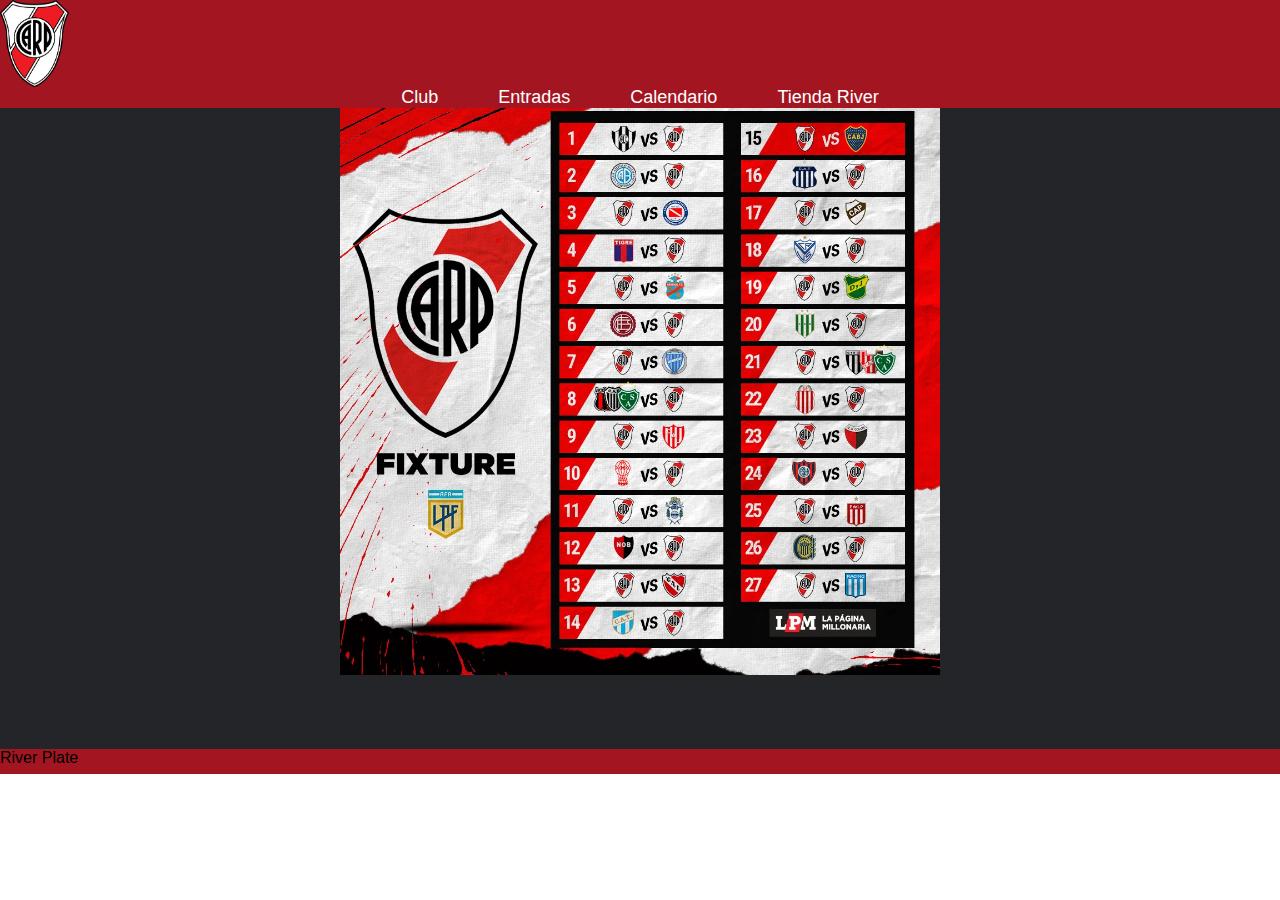
<file: calendario/calendario.html>
<html lang="en">
<head>
    <meta charset="UTF-8">
    <meta name="viewport" content="width=device-width, initial-scale=1.0">
    <link rel="stylesheet" href="../css/style.css">
    <title>Calendario</title>
    <link rel="shortcut icon" href="../imagenes/escudo favicom.png" type="image/x-icon">
</head>
<body>
    <header>
        <a href="../index.html">
        <img src="../imagenes/escudo logo.png" alt="logo">
        </a>
        <nav>
            <ul>
                <li class="menu-item"><a href="../club/club.html">Club</a></li>
                <li class="menu-item"><a href="../entradas/entradas.html">Entradas</a></li>
                <li class="menu-item"><a href="../calendario/calendario.html">Calendario</a></li>
                <li class="menu-item"><a href="../tienda-river/tienda.html">Tienda River</a></li>
            </ul>
        </nav>
    </header>
    <main>
        <a href="https://www.promiedos.com.ar/copadeliga">
        <img src="../imagenes/fixture.jpg" alt="banner">
        </a> 
    </main>
    <footer>
        <p>River Plate</p>
    </footer>
    
</body>
</html>
</file>
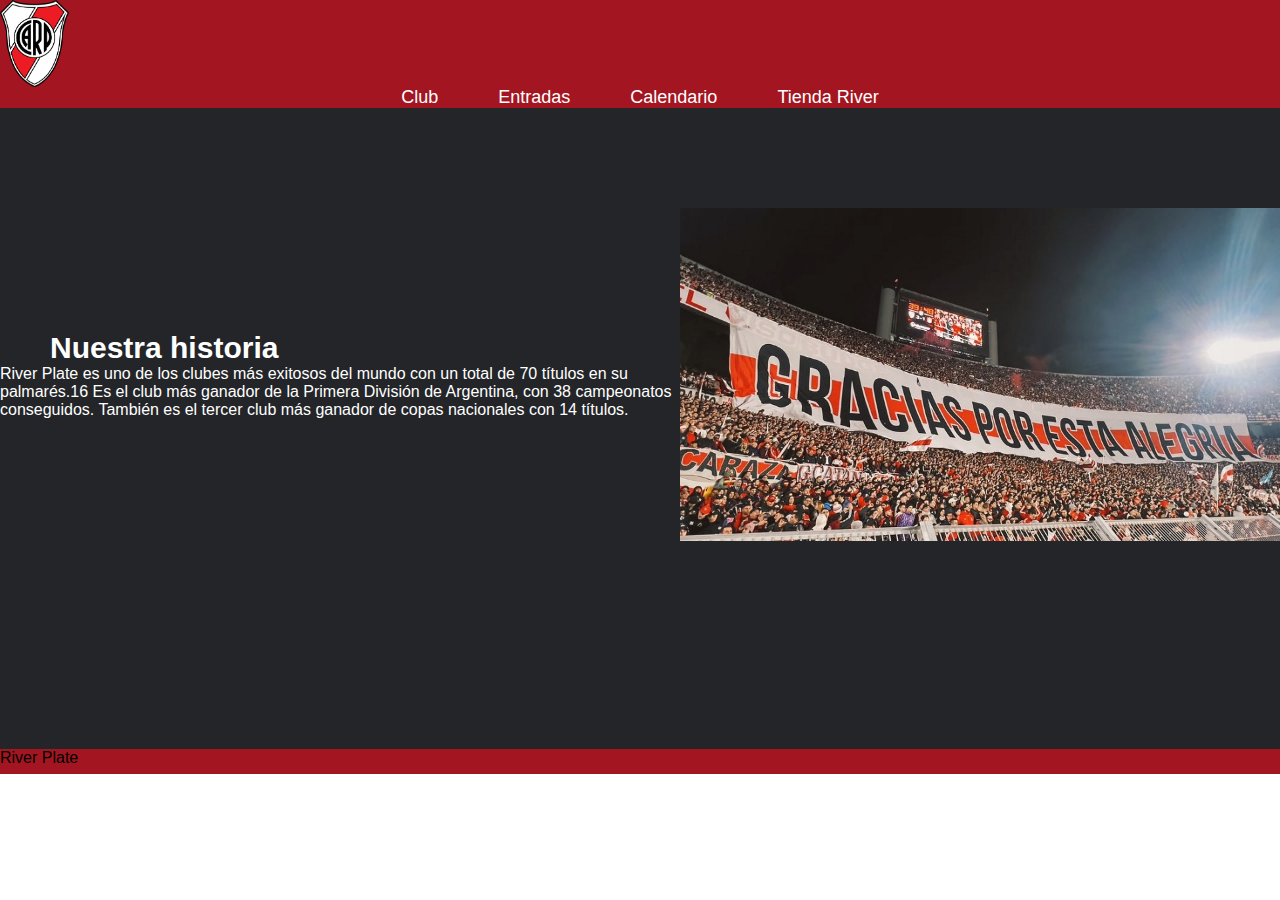
<file: club/club.html>
<html lang="en">
<head>
    <meta charset="UTF-8">
    <meta name="viewport" content="width=device-width, initial-scale=1.0">
    <link rel="stylesheet" href="../css/style.css">
    <title>Club</title>
    <link rel="shortcut icon" href="../imagenes/escudo favicom.png" type="image/x-icon">
</head>
<body>
    <header>
        <a href="../index.html">
        <img src="../imagenes/escudo logo.png" alt="logo">
        </a>
        <nav>
            <ul>
                <li class="menu-item"><a href="../club/club.html">Club</a></li>
                <li class="menu-item"><a href="../entradas/entradas.html">Entradas</a></li>
                <li class="menu-item"><a href="../calendario/calendario.html">Calendario</a></li>
                <li class="menu-item"><a href="../tienda-river/tienda.html">Tienda River</a></li>
            </ul>
        </nav>
    </header>
    <main>
        <div class="contenedor">
                  <h1>Nuestra historia</h1>
                  <p>River Plate es uno de los clubes más exitosos del mundo con un total de 70 títulos en su palmarés.16​ Es el club más 
                    ganador de la Primera División de Argentina, con 38 campeonatos
                     conseguidos. También es el tercer club 
                     más ganador de copas nacionales con 14 títulos. </p>

              </div>

              <img src="../imagenes/monumental-header.jpg" alt="">
           


        </div>


    </main>

    <footer>
        <p>River Plate</p>
    </footer>
</body>
</html>
</file>
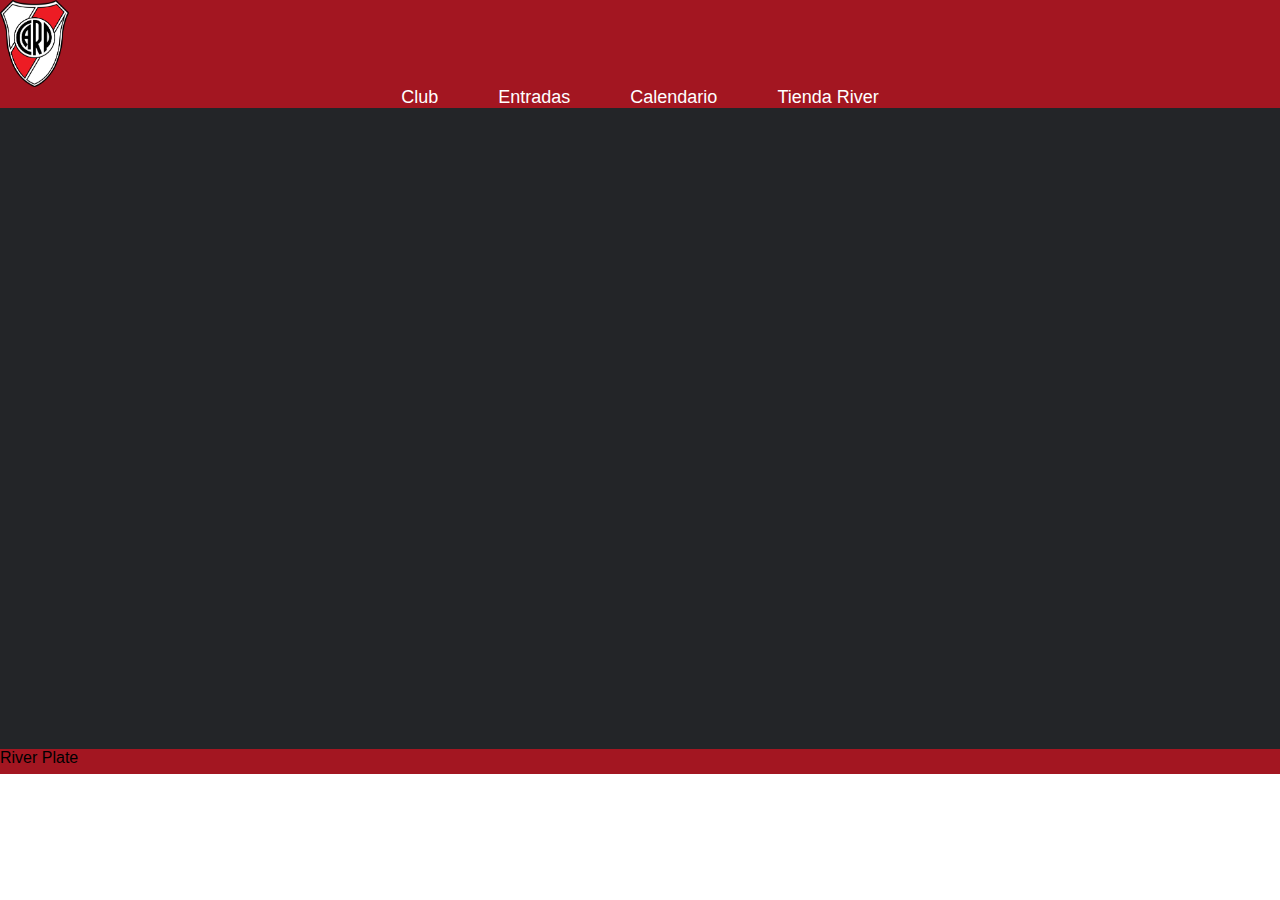
<file: entradas/entradas.html>
<html lang="en">
<head>
    <meta charset="UTF-8">
    <meta name="viewport" content="width=device-width, initial-scale=1.0">
    <link rel="stylesheet" href="../css/style.css">
    <title>Entradas</title>
    <link rel="shortcut icon" href="../imagenes/escudo favicom.png" type="image/x-icon">
</head>
<body> 
    <header>
    <a href="../index.html">
    <img src="../imagenes/escudo logo.png" alt="logo">
    </a>
    <nav>
        <ul>
            <li class="menu-item"><a href="../club/club.html">Club</a></li>
            <li class="menu-item"><a href="../entradas/entradas.html">Entradas</a></li>
            <li class="menu-item"><a href="../calendario/calendario.html">Calendario</a></li>
            <li class="menu-item"><a href="../tienda-river/tienda.html">Tienda River</a></li>
        </ul>
    </nav>
</header>
<main>
    
</main>
<footer>
    <p>River Plate</p>
</footer>

    
</body>
</html>
</file>
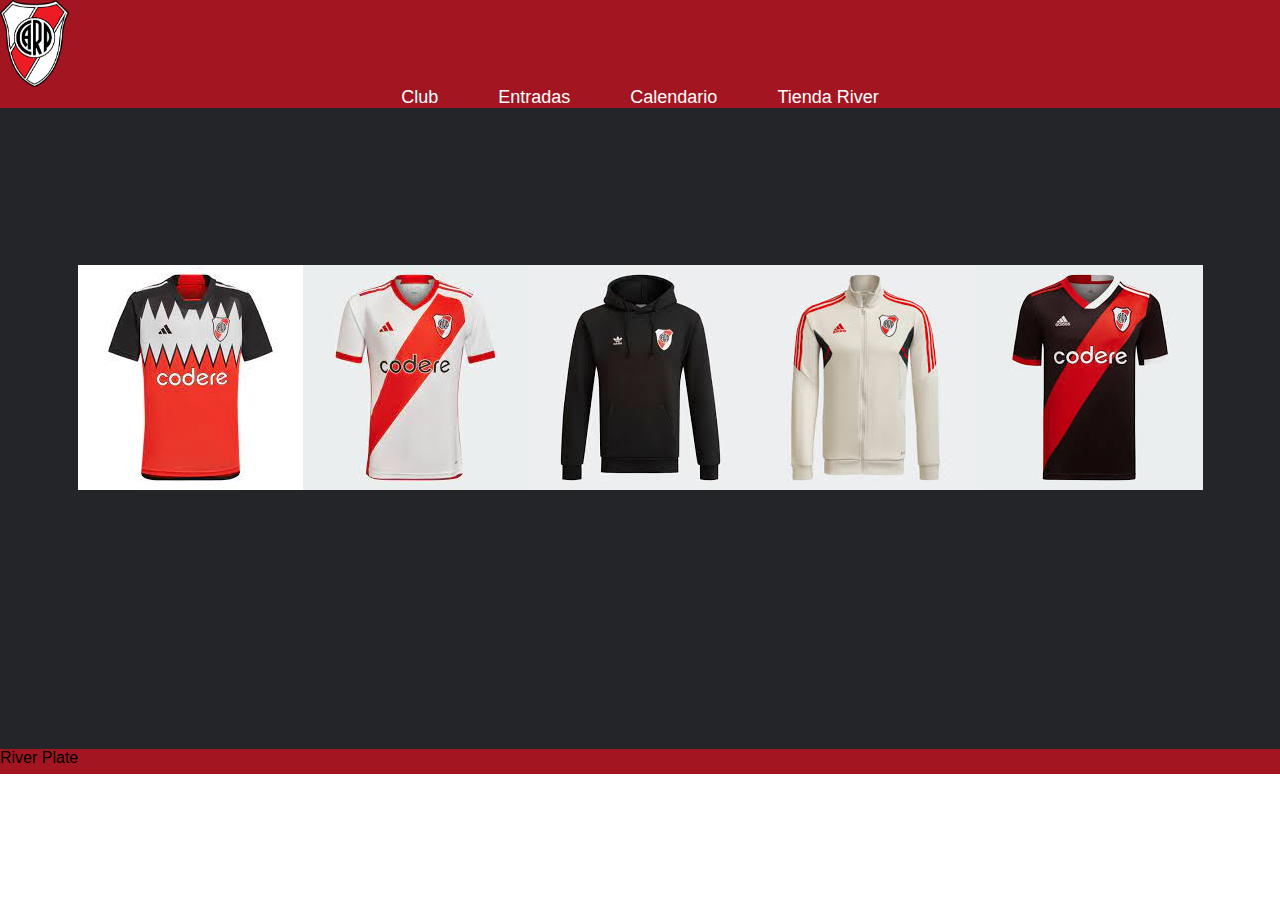
<file: tienda-river/tienda.html>
<html lang="en">
<head>
    <meta charset="UTF-8">
    <meta name="viewport" content="width=device-width, initial-scale=1.0">
    <link rel="stylesheet" href="../css/style.css">
    <title>Tienda River</title>
    <link rel="shortcut icon" href="../imagenes/escudo favicom.png" type="image/x-icon">
</head>
<body>
    <header>
        <a href="../index.html">
        <img src="../imagenes/escudo logo.png" alt="logo">
        </a>
        <nav>
            <ul>
                <li class="menu-item"><a href="../club/club.html">Club</a></li>
                <li class="menu-item"><a href="../entradas/entradas.html">Entradas</a></li>
                <li class="menu-item"><a href="../calendario/calendario.html">Calendario</a></li>
                <li class="menu-item"><a href="../tienda-river/tienda.html">Tienda River</a></li>
            </ul>
        </nav>
    </header>
    <main>
        <a href="https://www.adidas.com.ar/river_plate?=null&=null&=null&=null&-_-ds_agid=58700004380999653&-_-ds_kid=43700062455557367-_-&af_channel=Search&af_reengagement_window=30d&c=Football-River_Plate-General-B-2023&cm_mmc=AdieSEM_Google-_-Football-River_Plate-General-B-2023-_-General-River_Plate-X-General-_-adidas%20river-_--_-dv%3AeCom-_-cm_mmca1%3DAR-_-cm_mmc2%3D&gad_source=1&gclid=Cj0KCQjwhL6pBhDjARIsAGx8D58fT7Bump8GhQyPebJaA7AOlju0OJybctjREcHRJM4qqeC5IyQMFkcaAkdmEALw_wcB&gclsrc=aw.ds&is_retargeting=true&pid=googleadwords_temp">
     <div class="row">
            <div class="column">
          <img src="../imagenes/camiseta-suplente.jpeg" alt="">
        </div>
        <div class="column">
            <img src="../imagenes/camiseta-titular.jpeg" alt="">
          </div>
          <div class="column">
            <img src="../imagenes/buzo.jpeg" alt="">
          </div>
          <div class="column">
            <img src="../imagenes/camperita.jpeg" alt="">
          </div>
          <div class="column">
            <img src="../imagenes/tercer-camiseta.jpeg" alt="">
          </div>
        </div>
        </a>
        


    </div>
    </main>
    <footer>
      <p>River Plate</p>
  </footer>
</body>
</html>
</file>
<file: css/style.css>
*{
    margin: 0;
    padding: 0;
    font-family:Arial, Helvetica, sans-serif;
}
body{
    width: 100%;
}

header{
    background-color: #A31621;
    width: 100%;
    position: absolute;
    top: 0;
    left: 0;
    flex-direction: row;
    align-items: center;
    justify-content: space-between;
   
}
header img{
    width: 69px;
}
header ul{
    list-style-type: none;
    display: flex;
    align-items: center;
    justify-content: center;
}

header .menu-item a{
    text-decoration: none;
    font-size: 18px;
    color: white;
    font-weight: 500;
    padding: 0px 30px;
    align-items: center;
    justify-content: center;
}

main{
    background-color:#232528 ;
    display: flex;
    align-items: center;
    justify-content: center;
    width: 100%;    
    height: 749px;

   
}

    
main img{
    width: 600px;
    

}

.contenedor h1{
    display: flex;
    padding: 0px 0px 0px 50px;
    font-size: 30px;
    color: white;
}
.contenedor p{
    color: white;
}

.row{
    display: flex;
    padding: 5px;
    
}
.column img{
    display: grid;
    grid-template-columns: 20px 20px 20px 20px;
    grid-template-rows: 40px 40px 40px 40px;
    width: 100%;
    flex: 25%;
    margin-top: 5px;
}

footer{
    display: flex;
    background-color: #A31621;
    height: 25px;
    
    
}

@media (max-widht:374px){
    header{
        height: auto;
        flex-direction: column;
        align-items: center;
         
    }
    header img{
        width: auto;
    }
  }
</file>
